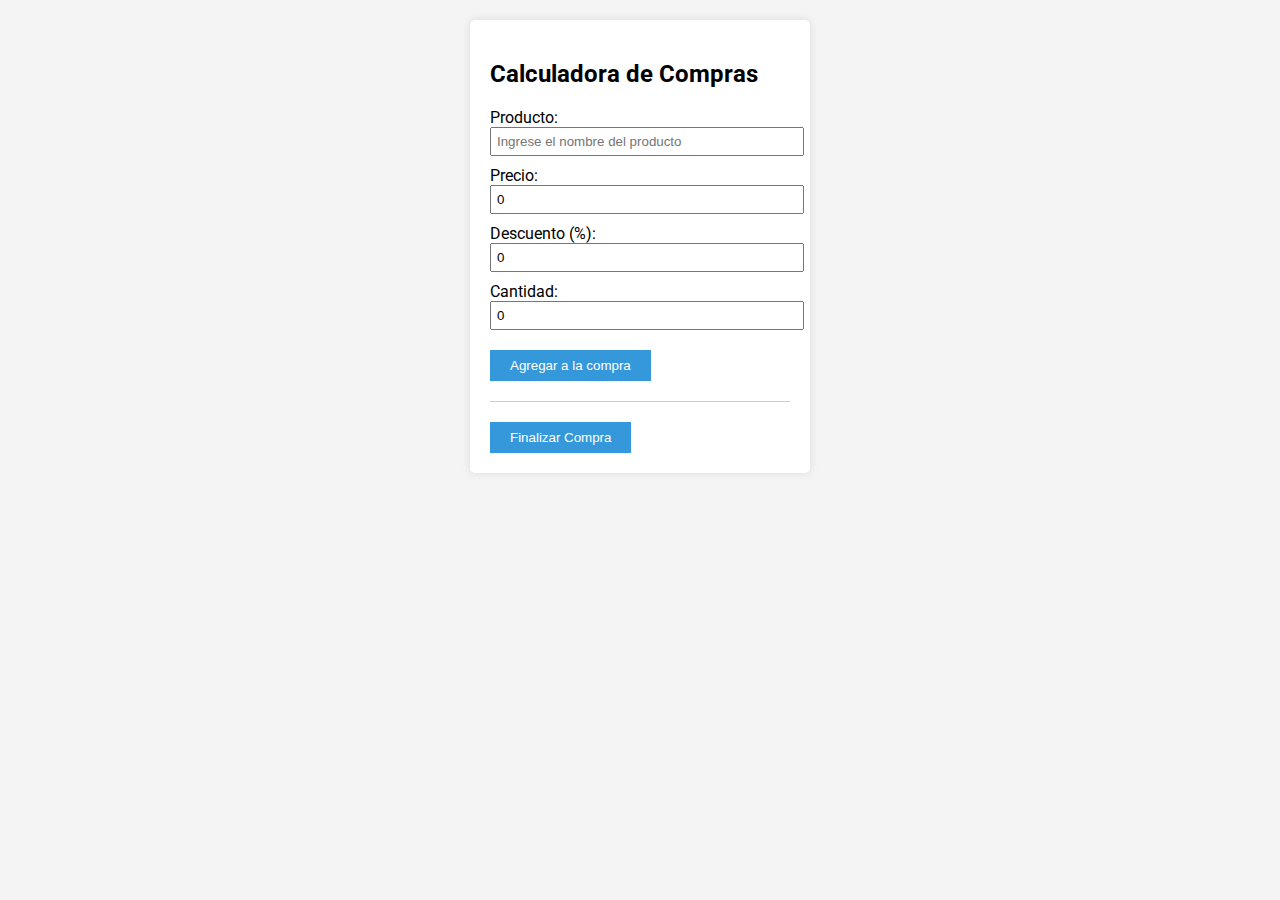
<file: index.html>
<!DOCTYPE html>
<html lang="en">
<head>
    <meta charset="UTF-8">
    <meta name="viewport" content="width=device-width, initial-scale=1.0">
    <link rel="preconnect" href="https://fonts.googleapis.com">
    <link rel="preconnect" href="https://fonts.gstatic.com" crossorigin>
    <link
      href="https://fonts.googleapis.com/css2?family=Lato&family=Poppins&family=Roboto&family=Sora:wght@300&display=swap"
      rel="stylesheet">
    <link rel="stylesheet" href="./css/style.css">
    <link href="https://cdn.jsdelivr.net/npm/bootstrap@5.2.3/dist/css/bootstrap.min.css" rel="stylesheet" integrity="sha384-rbsA2VBKQhggwzxH7pPCaAqO46MgnOM80zW1RWuH61DGLwZJEdK2Kadq2F9CUG65" crossorigin="anonymous">

    <title>PRE ENTREGA N°3 - Compra</title>
</head>
<body>
    <div class="container">
      <h2>Calculadora de Compras</h2>

      <label for="producto">Producto:</label>
      <input type="text" id="producto" placeholder="Ingrese el nombre del producto">
      <br>
      <label for="precio">Precio:</label>
      <input type="number" id="precio" value=0>
      <br>
      <label for="descuento">Descuento (%):</label>
      <input type="number" id="descuento" value=0>
      <br>
      <label for="cantidad">Cantidad:</label>
      <input type="number" id="cantidad" value=0>
      <br>
      <button onclick="agregarCompra()">Agregar a la compra</button>

      <div id="resumen"></div>
      
      <button onclick="finalizarCompra()">Finalizar Compra</button>
    </div>

    <script src="./js/index.js"></script>
    

    <script src="https://cdn.jsdelivr.net/npm/bootstrap@5.2.3/dist/js/bootstrap.bundle.min.js" integrity="sha384-kenU1KFdBIe4zVF0s0G1M5b4hcpxyD9F7jL+jjXkk+Q2h455rYXK/7HAuoJl+0I4" crossorigin="anonymous"></script>

</body>
</html>
</file>
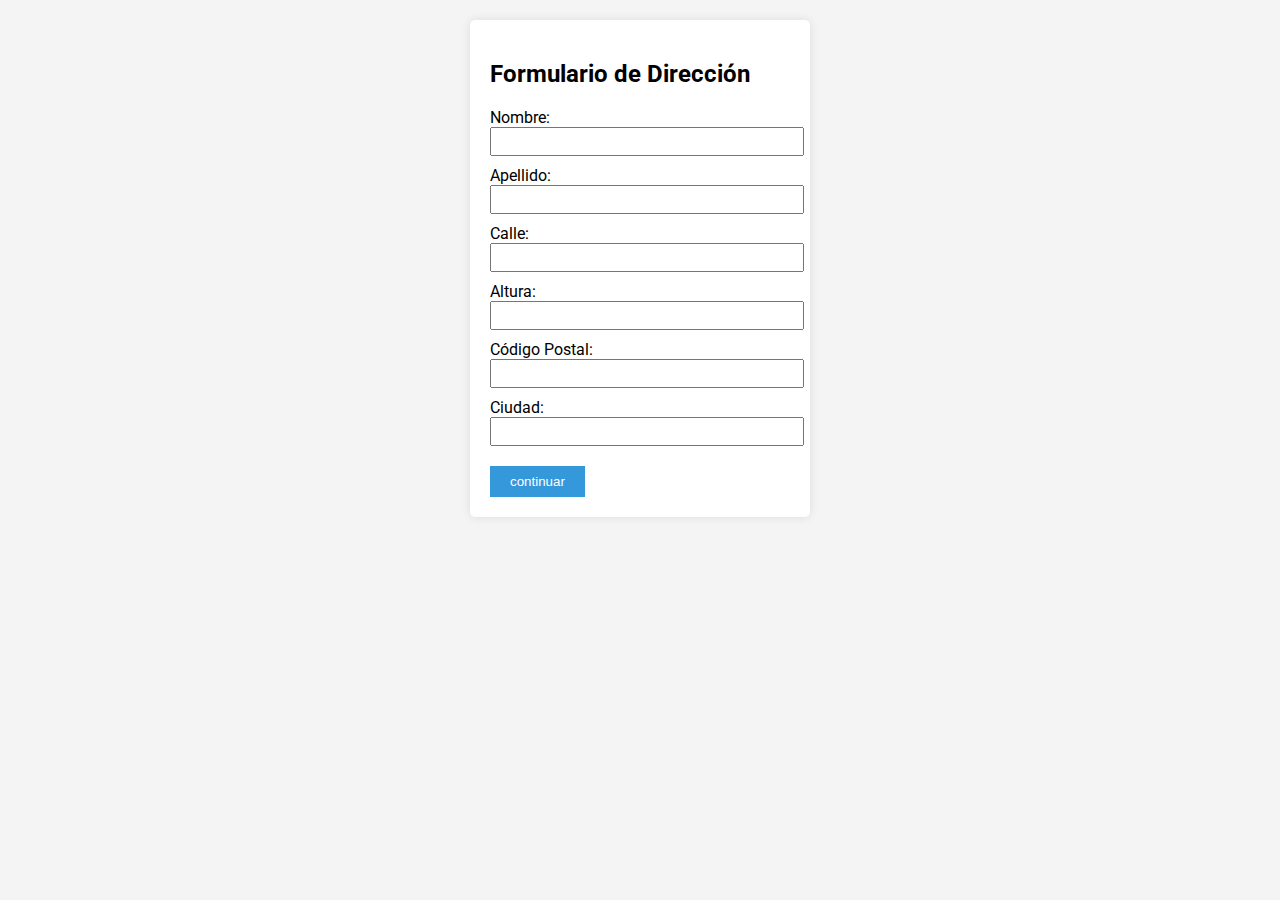
<file: pages/direccion.html>
<!DOCTYPE html>
<html lang="es">
<head>
  <meta charset="UTF-8">
  <link rel="preconnect" href="https://fonts.googleapis.com">
  <link rel="preconnect" href="https://fonts.gstatic.com" crossorigin>
  <link
    href="https://fonts.googleapis.com/css2?family=Lato&family=Poppins&family=Roboto&family=Sora:wght@300&display=swap"
    rel="stylesheet">
  <link rel="stylesheet" href="./../css/style.css">
  <link href="https://cdn.jsdelivr.net/npm/bootstrap@5.2.3/dist/css/bootstrap.min.css" rel="stylesheet"
    integrity="sha384-rbsA2VBKQhggwzxH7pPCaAqO46MgnOM80zW1RWuH61DGLwZJEdK2Kadq2F9CUG65" crossorigin="anonymous">
  
  <title>PRE ENTREGA N°3 - Direccion de compra</title>
</head>
<body>
  <div class="container">
    <h2>Formulario de Dirección</h2>
    <form id="addressForm">
      <label for="nombre">Nombre:</label>
      <input type="text" id="nombre" required>
      <br>
      <label for="apellido">Apellido:</label>
      <input type="text" id="apellido" required>
      <br>
      <label for="calle">Calle:</label>
      <input type="text" id="calle" required>
      <br>
      <label for="altura">Altura:</label>
      <input type="number" id="altura" required>
      <br>
      <label for="cp">Código Postal:</label>
      <input type="text" id="cp" required>
      <br>
      <label for="ciudad">Ciudad:</label>
      <input type="text" id="ciudad" required>
      <br>
      <button type="submit">continuar</button>
    </form>
  </div>

  <script src="./../js/direccion.js"></script>
  <script src="https://cdn.jsdelivr.net/npm/bootstrap@5.2.3/dist/js/bootstrap.bundle.min.js"
    integrity="sha384-kenU1KFdBIe4zVF0s0G1M5b4hcpxyD9F7jL+jjXkk+Q2h455rYXK/7HAuoJl+0I4" crossorigin="anonymous"></script>
</body>
</html>
</file>
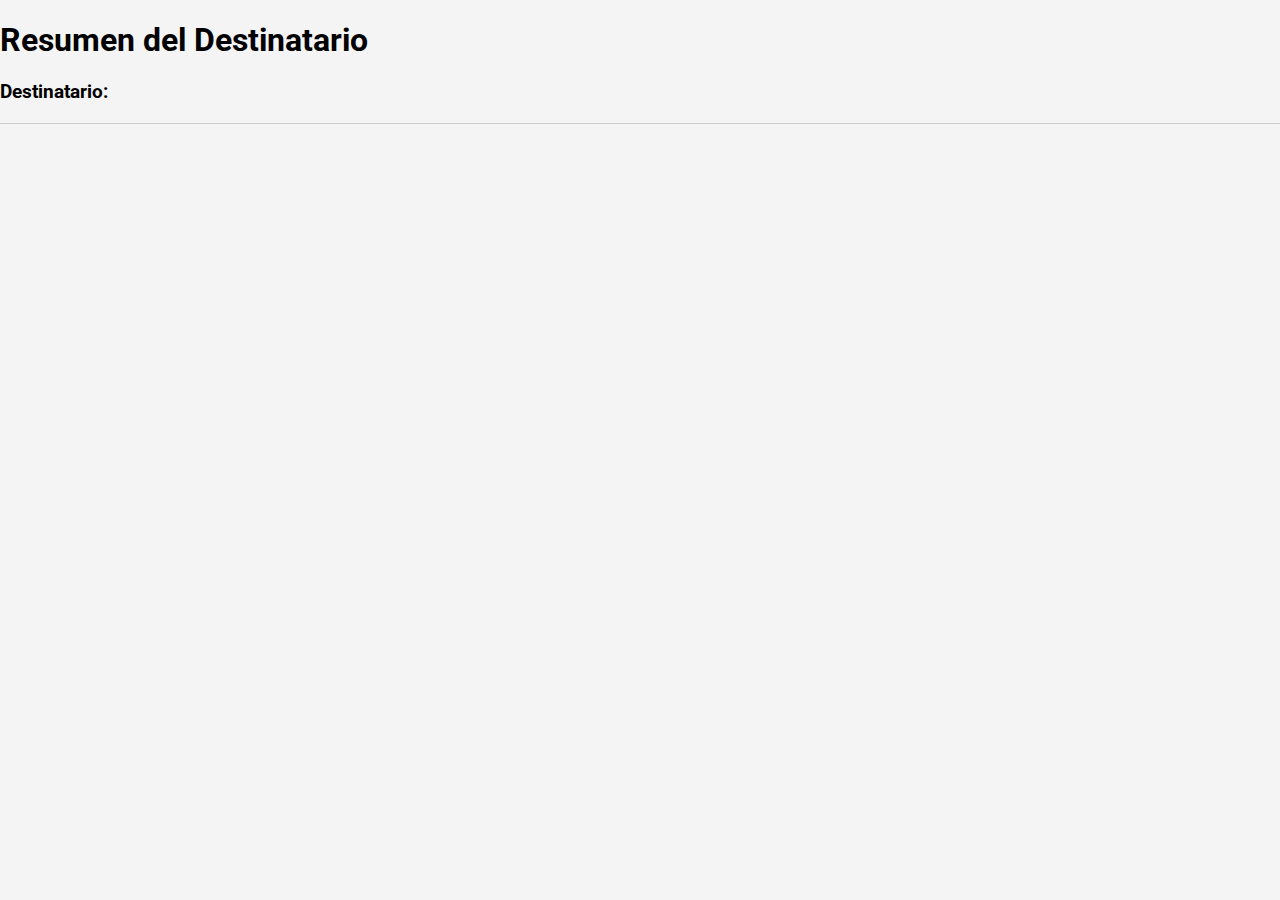
<file: pages/resumen.html>
<!DOCTYPE html>
<html lang="es">
<head>
  <meta charset="UTF-8">
  <link rel="stylesheet" href="./../css/style.css">
  <link rel="preconnect" href="https://fonts.googleapis.com">
  <link rel="preconnect" href="https://fonts.gstatic.com" crossorigin>
  <link
    href="https://fonts.googleapis.com/css2?family=Lato&family=Poppins&family=Roboto&family=Sora:wght@300&display=swap"
    rel="stylesheet">
  <link href="https://cdn.jsdelivr.net/npm/bootstrap@5.2.3/dist/css/bootstrap.min.css" rel="stylesheet"
    integrity="sha384-rbsA2VBKQhggwzxH7pPCaAqO46MgnOM80zW1RWuH61DGLwZJEdK2Kadq2F9CUG65" crossorigin="anonymous">
  
  <title>PRE ENTREGA N°3 - Resumen de compra</title>
</head>
<body>
    <h1>Resumen del Destinatario</h1>
    <div id="destinatarioInfo"></div>

    <div id="resumen"></div>

  <script src="./../js/resumen.js"></script>
  
  <script src="https://cdn.jsdelivr.net/npm/bootstrap@5.2.3/dist/js/bootstrap.bundle.min.js"integrity="sha384-kenU1KFdBIe4zVF0s0G1M5b4hcpxyD9F7jL+jjXkk+Q2h455rYXK/7HAuoJl+0I4" crossorigin="anonymous"></script>

</body>
</html>
</file>
<file: css/style.css>
/* Estilos para el formato */
body {
  font-family: 'Roboto', sans-serif;
  background-color: #f4f4f4;
  margin: 0;
  padding: 0;
}

.container {
  width: 300px;
  margin: 20px auto;
  background-color: #fff;
  padding: 20px;
  border-radius: 5px;
  box-shadow: 0 0 10px rgba(0, 0, 0, 0.1);
}

input {
  margin-bottom: 10px;
  width: 100%;
  padding: 5px;
}

button {
  padding: 8px 20px;
  background-color: #3498db;
  color: white;
  border: none;
  cursor: pointer;
  margin-top: 10px;
}

#resumen {
  margin-top: 20px;
  border-top: 1px solid #ccc;
  padding-top: 10px;
}

/* Estilos para el resumen */
.item {
  margin-bottom: 10px;
  padding-bottom: 10px;
  border-bottom: 1px solid #ccc;
}
</file>
